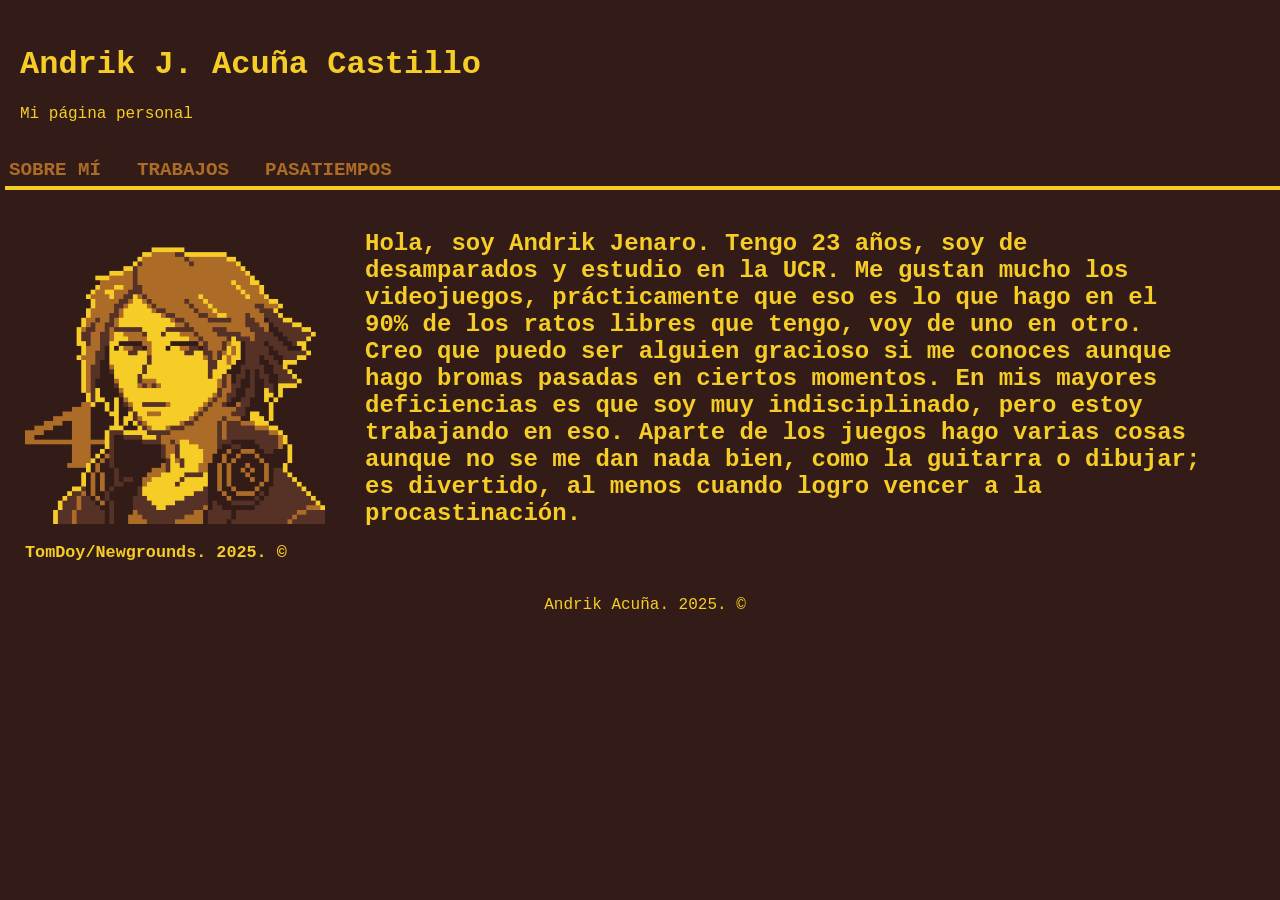
<file: C20060_Andrik_Laboratorio2A/2A/index.html>
<!doctype html>
<html>
<head>
<meta http-equiv="content-type" content="text/html; charset=UTF-8">
<meta name="viewport" content="width=device-width, initial-scale=1">
<title>HTML template</title>
<link rel="stylesheet" href="style.css">
</head>
<body>
<div id="wrapper">
<header>
<h1 >Andrik J. Acuña Castillo</h1>
<span class="headingtext">Mi página personal</span> </header>
<nav>
<ul>
<li><a href="index.html">Sobre mí</a></li>
<li><a href="blog.html">Trabajos</a></li>
<li><a href="contact.html">Pasatiempos</a></li>
</ul>
</nav>
<section id="one" >
<h2><img src="yosukeHanamura.gif" alt="Soy ese" width="300"></h2>
<h2>TomDoy/Newgrounds. 2025. ©</h2>

<p></p>
</section>
<section id="three">
<h2>Hola, soy Andrik Jenaro. Tengo 23 años, soy de desamparados y estudio en la UCR. Me gustan mucho los videojuegos, prácticamente que eso es lo que hago en el 90% de los ratos libres que tengo, voy de uno en otro. Creo que puedo ser alguien gracioso si me conoces aunque hago bromas pasadas en ciertos momentos. En mis mayores deficiencias es que soy muy indisciplinado, pero estoy trabajando en eso. Aparte de los juegos hago varias cosas aunque no se me dan nada bien, como la guitarra o dibujar; es divertido, al menos cuando logro vencer a la procastinación.</h2>
<p></p>
</section>
<footer>
<p>Andrik Acuña. 2025. ©</p>
</footer>
</div>
</body>
</html>
</file>
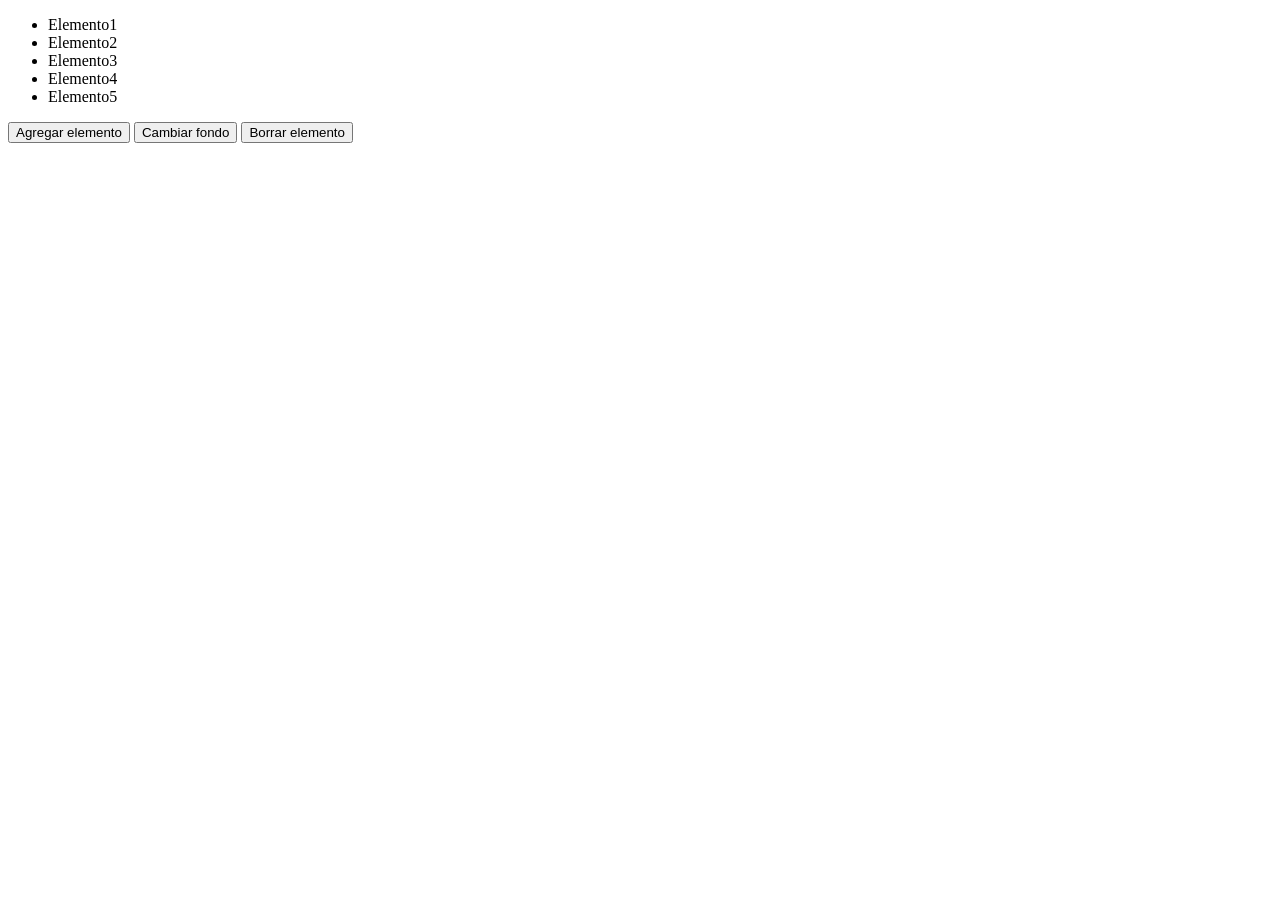
<file: C20060_Andrik_Laboratorio2B/2B/Pagina.html>
<!DOCTYPE html PUBLIC "-//W3C//DTD XHTML 1.0 Transitional//EN" "http://www.w3.org/TR/xhtml1/DTD/xhtml1-transitional.dtd">
<html xmlns="http://www.w3.org/1999/xhtml"><head><meta http-equiv="Content-Type" content="text/html; charset=UTF-8">
    
    <title>Ejercicio Javascript</title>
	<script src="script.js" type="text/javascript"></script>
</head>

<body>

    <ul id="lista">
        <li>Elemento1</li>
        <li>Elemento2</li>
        <li>Elemento3</li>
        <li>Elemento4</li>
        <li>Elemento5</li>
    </ul>

    <input type="button" value="Agregar elemento" onclick="agregar();">
	<input type="button" value="Cambiar fondo" onclick="cambiarFondo();">
	<input type="button" value="Borrar elemento" onclick="borrar();">
</body></html>
</file>
<file: C20060_Andrik_Laboratorio2A/2A/style.css>
@charset "utf-8";
/* CSS Document */
body {
margin: 0;
padding: 0;
border: 0;
width: 100%;
background: #331C17;
color: #F6CD26;
font-family: 'Courier New', Courier, monospace;
}
a {
color: #1E6FFF;
}
a:hover {
color: #fff;
background: #1E6FFF;
text-decoration: none;
}
h1, h2, h3 {
	
padding: 0;
}
p {
padding: 0;
}
img {
width:100%;
}
/* Navigation styles */
nav {
width: 100%;
}
nav ul {
list-style-type: none;
margin: 0;
padding: 0;
overflow: hidden;
background-color: #331C17;
border-bottom: 4px solid #F6CD26;

}
nav li {
float: left;
font-family: 'Courier New', Courier, monospace;
font-size: 1.2em;
line-height: 40px;
height: 40px;


text-align: left;
/*background-color: #3d2420*/
}
nav a {
text-decoration: none;
color: #AC6B26;
display: block;
text-transform: uppercase;
padding: 4px;
font-weight: bold;
width: 120px;
}
nav a:hover, a:active {
background-color: #3d2420;
}
#wrapper {
padding: 5px;
width: 100%;
margin: 20px auto;
}
header {
height: 100px;
padding: 0 15px;
}
section {
float: left;
padding: 15px;
margin: 5px;

}


#one {
width: 300px;
background: #331C17;
font-size: 0.7em;
}
#two {
width: 500px;
background: #8B8B8B;
}
#three {
width: 840px;
}
footer {
clear: both;
padding: 0 15px;
text-align: center;
margin-top: auto;  
}


@media screen and (max-width: 960px) {
#wrapper {
width: 100%;
}
nav a {
width: 80px;
}
}
@media screen and (max-width: 600px) {
header {
height: 50px;
padding: 0;
}
nav a {
width: 100%;
padding:0 2px;
margin:2px;
}
nav li {
font-size: 0.7em;
line-height: 20px;
height: 20px;
}
h1, h2 {
font-size: 1em;
}
.headingtext {
display: none;
}
section {
width: auto;
float: none;
}
}
</file>
